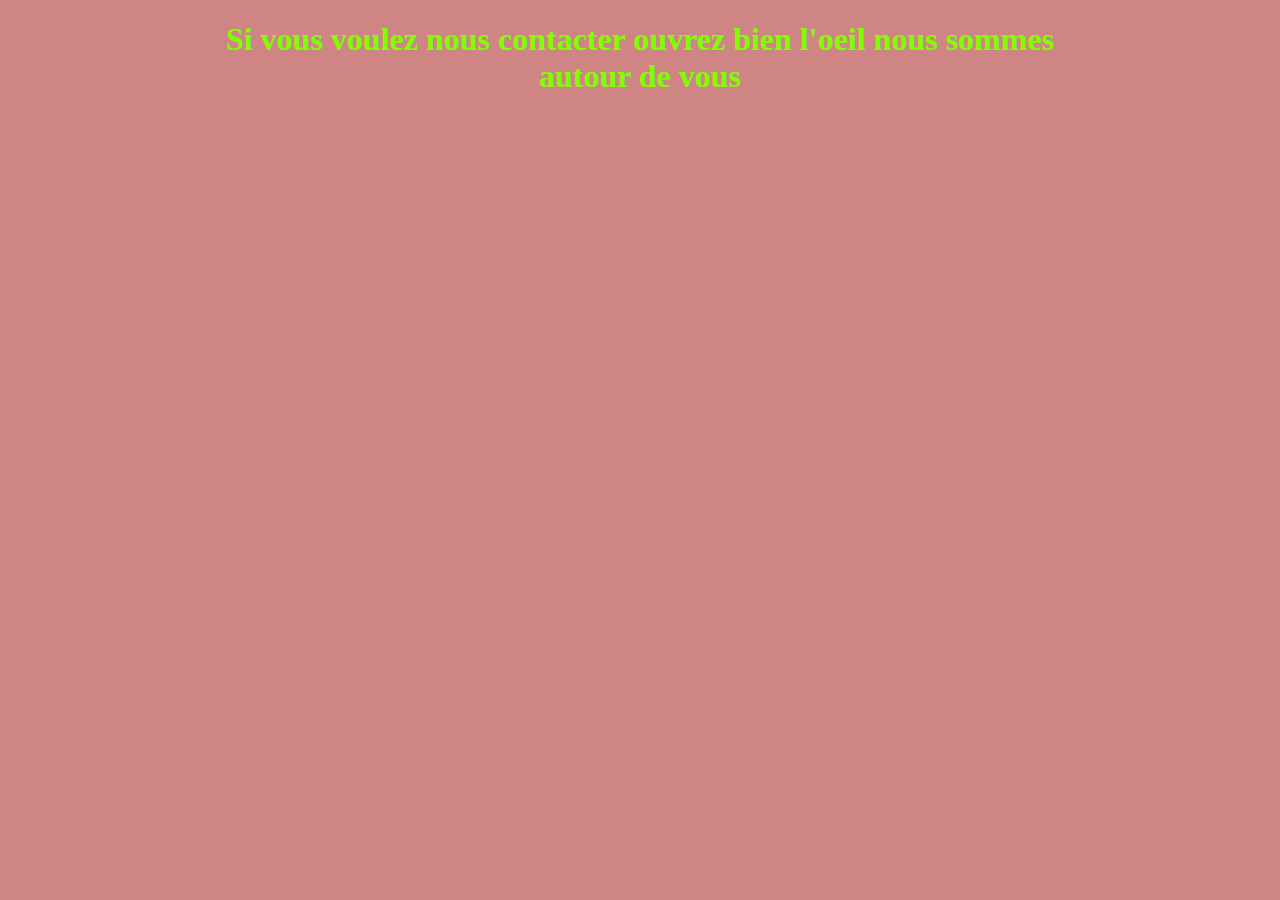
<file: contact.html>
<!DOCTYPE html>
<html>
<head>
    <meta charset="utf-8" />
    <meta http-equiv="X-UA-Compatible" content="IE=edge">
    <title>Contact </title>
    <meta name="viewport" content="width=device-width, initial-scale=1">
    <link rel="stylesheet" type="text/css" media="screen" href="css/main.css" />
    
</head>
<body>
   <h1> Si vous voulez nous contacter ouvrez bien l'oeil nous sommes autour de vous</h1>
</body>
</html>
</file>
<file: css/main.css>
body{
    background-color:rgb(208, 133, 133);
    width: 70%;
    margin: 0 auto;
}
h1,h2{
    color: chartreuse;
    text-align: center;
}
img{
   display: block;
   margin: 0 auto;
}
h3{
    color: deeppink;
}
p{
    color: springgreen;
}
img{
    width: 100%;
}
</file>
